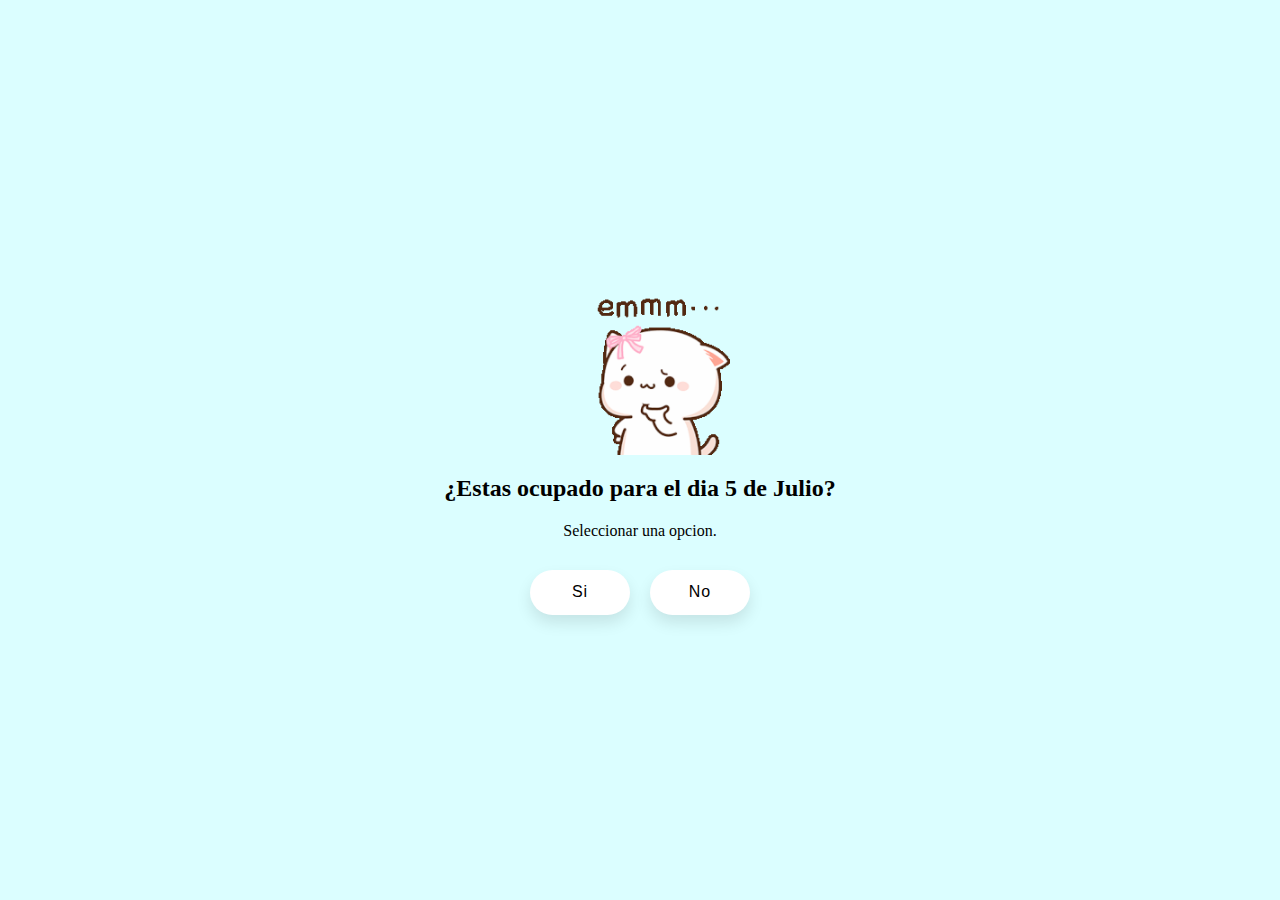
<file: index.html>
<!DOCTYPE html>
<html lang="en">
<head>
    <meta charset="UTF-8">
    <meta name="viewport" content="width=device-width, initial-scale=1.0">
    
    <title>Invitacion Yanina</title>
    <link rel="stylesheet" href="style.css">
    
</head>
<body>
    <main>

        <img src="emm-thinking.gif" alt="thinking-cat">

        <h2>¿Estas ocupado para el dia 5 de Julio?</h2>
        <p>Seleccionar una opcion.</p>


        <div class="buttons-container">
            <button id="SiBtn" class="buttons">Si</button>
            <button id="NoBtn" class="buttons">No</button>   
        </div> 

    </main>
    <script src="script.js"></script>
</body>
</html>
</file>
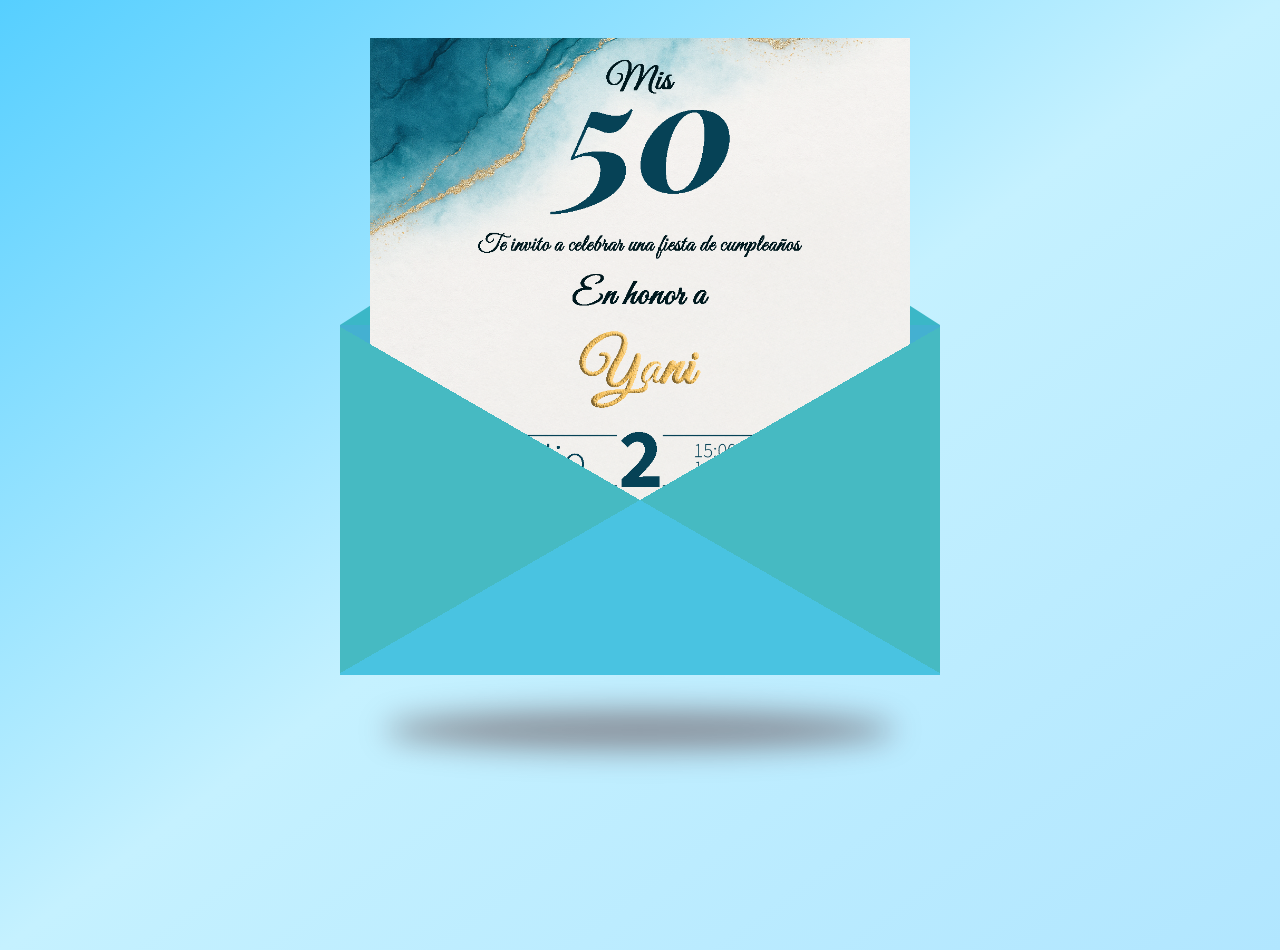
<file: invitacion.html>
<!DOCTYPE html>
<html lang="en" >
<head>
  <meta charset="UTF-8">
  <title>Mis 50 ❤️</title>
  
  <meta name="google-adsense-account" content="ca-pub-4704501585981299">

</head>
<body>
<!-- partial:index.partial.html -->
<style>
	@import url(https://fonts.googleapis.com/css2?family=Quicksand:wght@400;700&display=swap);

*,
::before,
::after {
	box-sizing: border-box;
}
body  {
	font-family: "Quicksand", sans-serif;
	background: linear-gradient(to bottom right, #56cfff, #c5f1ff, #b1e6ff);
	color: #333;
	display: flex;
	justify-content: center;
	align-items: center;
	min-height: 100vh;
	margin: 0;
	padding: 1rem;
	margin-top: 50px;
	overflow: hidden;
	-webkit-tap-highlight-color: transparent;
  }
.envelope {
	--duration: 1000ms;

	--shadow-width: calc(var(--envelope-width) * 0.85);
	--shadow-blur: 15px;

	--envelope-width: 300px;
	--envelope-height: 175px;
	--envelope-clr-bg: #44b0d1;
	--envelope-clr-bg-side: #46bac2;
	--envelope-clr-bg-bottom: #49c3e1;
	--envelope-clr-bg-top: #3bb7c7;
	--envelope-clr-txt: #fff;

	/*--envelope-transform: rotateY(0deg);*/
	--envelope-transform-hover: rotateY(180deg);
	--evelope-rotate-delay: calc(var(--duration) / 1);
	--evelope-rotate-delay-hover: 0ms;

	--letter-clr-bg: #fff;
	--letter-clr-text: #c0392b;
	--letter-font-size: 1rem;
	--letter-delay: 0ms;
	--letter-delay-hover: calc(
		var(--duration) * 1.25
	); /* delay before revealing card */

	--letter-height: calc(var(--envelope-height) - 2rem);
	--letter-height-hover: calc(var(--envelope-height) * 1.75);

	--fold-rotate: rotateX(0deg);
	/*--fold-zindex: 10;*/
	--fold-zindex-hover: 0;
	--fold-rotate-hover: rotateX(180deg);
	--fold-delay: calc(var(--duration) / 2); /* delay before opening top section */
	--fold-delay-hover: calc(var(--duration) * .75);

	--front-font-size: 1rem;
	--snowman-width: 50px;
	--bells-width: 30px;

	position: relative;
	height: var(--envelope-height);
	width: var(--envelope-width);
	perspective: 1000px;
	cursor: pointer;
}

.envelope.abierta {
	--envelope-transform: var(--envelope-transform-hover, 0deg);
	--evelope-rotate-delay: var(--evelope-rotate-delay-hover);
	--shadow-transform: rotateY(180deg);
	--fold-rotate: var(--fold-rotate-hover);
	--fold-delay: var(--fold-delay-hover);
	--fold-zindex: var(--fold-zindex-hover);
	--letter-height: var(--letter-height-hover);
	--letter-delay: var(--letter-delay-hover);
}

@media (min-width: 720px) {
	.envelope {
		--envelope-width: 600px;
		--envelope-height: 350px;
		--letter-font-size: 1.6rem;
		--snowman-width: 130px;
		--bells-width: 60px;
		--front-font-size: 1.25rem;
	}
}
/* shadow */
.envelope::after {
	content: "";
	position: absolute;
	top: 110%;
	left: 50%;
	width: var(--shadow-width);
	height: 40px;
	transition: var(--duration) ease-in-out;
	transition-delay: var(--evelope-rotate-delay);
	transform: var(--shadow-transform);
	translate: -50% 0;
	border-radius: 50%;
	background: rgba(56, 6, 6, 0.4);
	filter: blur(var(--shadow-blur));
	z-index: -1;
}

.envelope:hover {
	--envelope-transform: var(--envelope-transform-hover, 0deg);
	--evelope-rotate-delay: var(--evelope-rotate-delay-hover);
	--shadow-transform: rotateY(180deg);
	--fold-rotate: var(--fold-rotate-hover);
	--fold-delay: var(--fold-delay-hover);
	--fold-zindex: var(--fold-zindex-hover);
	--letter-height: var(--letter-height-hover);
	--letter-delay: var(--letter-delay-hover);
}

.envelope-inner {
	position: relative;
	width: 100%;
	height: 100%;

	transition: var(--duration) ease-in-out;
	transition-delay: var(--evelope-rotate-delay);
	transform-style: preserve-3d;
	transform: var(--envelope-transform);
	display: grid;
}

.envelope-front,
.envelope-back {
	position: relative;
	grid-area: 1/1;
	width: 100%;
	height: 100%;
	background-color: var(--envelope-clr-bg);
	-webkit-backface-visibility: hidden;
	backface-visibility: hidden;
	perspective: 1000px;
	isolation: isolate;
}

.envelope-front {
	color: var(--envelope-clr-txt);
	display: grid;
	place-content: center;
}
.envelope-front .postage-stamp {
	position: absolute;
	top: 1em;
	right: 0.5em;
	width: 15%;
}
.envelope-front .address {
	text-align: left;
	font-size: var(--front-font-size);
}
.envelope-front .address > p > span:first-child {
	font-family: system-ui;
	font-weight: 200;
}
.envelope-front .address > p > span:last-of-type {
	font-weight: 800;
}

.envelope-back {
	/* start with back rotated*/
	transform: rotateY(180deg);
}
/* back folds */
.envelope-back::after {
	content: "";
	position: absolute;
	inset: 0;
	z-index: 3;
	background-image: conic-gradient(
		transparent 60deg,
		var(--envelope-clr-bg-side) 60deg 120deg,
		var(--envelope-clr-bg-bottom) 120deg 240deg,
		var(--envelope-clr-bg-side) 240deg 300deg,
		transparent 300deg
	);
}
/* top fold which folds up on hover */
.envelope-back .top-fold {
	position: absolute;
	inset: 0;
	z-index: var(--fold-zindex, 10);
	background-color: var(--envelope-clr-bg-top);
	clip-path: polygon(0% 0%, 50% 55%, 100% 0%);

	transform: var(--fold-rotate);
	transform-origin: top;
	transition: var(--duration) ease-in-out;
	transition-delay: var(--fold-delay);
}

.letter {
	position: absolute;
	bottom: 25px;
	left: 50%;
	width: 90%;
	height: var(--letter-height);
	font-size: var(--letter-font-size);
	transform: translateX(-50%);
	background: var(--letter-clr-bg);
	z-index: 2;
	padding: 0em 0em;
	display: flex;
	flex-direction: column;
	gap: 1rem;
	align-items: center;
	text-align: center;
	transition: var(--duration) ease-in-out;
	transition-delay: var(--letter-delay);
	overflow: hidden;
}
.letter > svg.snowman {
	width: var(--snowman-width);
}
.letter svg.bells {
	width: var(--bells-width);
	color: orange;
}
.letter p {
	margin: 0;
	font-weight: bold;
	width: 32ch;
	color: var(--letter-clr-text);
}

.letter img {
	width: 100%;
	height: 100%;
	object-fit: cover;
}

.letter.expand {
	position: fixed !important;
	inset: 0;
	transform: translateY(-200px) !important; /* 👈 elimina el translateX(-50%) */
	z-index: 9999;
	padding: 0 !important;
	margin-top: 0 !important;
	background: white;
	display: flex;
	align-items: center;
	justify-content: center;
	transition: all 0.8s ease-in-out;
}

@media (max-width:1079px){
.letter.expand {
	position: fixed !important;
	inset: 0;
	transform: translateX(-19.5%) scale(105%) !important; /* 👈 elimina el translateX(-50%) */
	width: 100vw !important;
	height: 100vh !important;
	z-index: 9999;
	padding: 0 !important;
	margin-top: -156% !important;
	background: white;
	display: flex;
	align-items: center;
	justify-content: center;
	transition: all 0.8s ease-in-out;
}
}




.letter.expand img {
	width: 100%;
	height: 100%;
	object-fit: cover;
}



</style>
<div class="envelope">

	<div class="envelope-inner">

		<div class="envelope-front">

			<div class="postage-stamp ">
				<svg fill="currentColor" version="1.1" xmlns="http://www.w3.org/2000/svg" xmlns:xlink="http://www.w3.org/1999/xlink" viewBox="0 0 300 300" xml:space="preserve">
					<path d="M253.98,257.652c0-8.568,8.568-17.748,17.136-18.361c-1.224-4.895-1.224-10.402-0.611-15.299 c-3.061,0.611-7.345,0-10.404-1.225c-6.12-3.061-9.792-9.18-9.792-15.912c0-9.18,7.956-20.807,17.136-21.42 c0-2.447,0.612-4.896,0.612-7.344s0.612-4.896,0.612-7.344c-7.956,3.061-17.137-4.283-18.973-12.24 c-1.836-9.792,4.284-17.748,12.853-21.42c-0.612-1.836-0.612-4.284-0.612-6.12c0-3.672,0-7.344,0.612-11.016 c-3.061,0-6.12-1.224-9.181-3.06c-4.283-3.06-6.731-7.344-7.344-12.24c0-0.612,0-1.836,0-2.448c0-9.792,8.568-15.3,17.136-16.524 c-0.611-3.672,0-7.956,0-11.628c0-3.06,0-6.12,0.612-9.18c-7.956,2.448-18.36-4.284-20.808-12.24 c-2.448-7.956,1.836-17.748,9.792-20.808c-1.225-3.06-1.225-6.732-1.225-10.404c0-3.06-0.611-6.732-0.611-9.792 c-9.792,12.24-39.168,4.284-40.393-9.18C205.632,3.672,200.124,1.836,195.84,0c0.611,9.18-7.956,17.748-17.137,17.748 c-9.18,0-16.523-6.732-18.359-15.3c-2.448,0-4.896,0-6.732-0.612c-2.448,0-4.896-0.612-7.956-1.224c0,4.284-2.448,9.18-5.508,12.24 c-3.672,3.672-9.18,6.12-14.076,6.12c-1.224,0-2.448,0-3.672-0.612c-5.508-1.224-12.24-4.896-14.076-11.016 c0-0.612,0-0.612,0-1.224c-4.896,0.612-11.016-0.612-15.912-2.448c-0.612,8.568-9.18,15.3-18.36,14.076 c-4.284-0.612-9.792-3.06-11.016-7.344c0-0.612,0-0.612,0-1.224c0,0,0,0.612-0.612,0.612c-3.672,3.06-8.568,2.448-12.852,1.836 c-1.224,0-2.448,0-3.672,0c1.224,0.612,1.836,1.836,2.448,2.448c3.672,4.896,5.508,11.016,3.06,17.136 c-3.06,8.568-14.076,12.24-22.032,9.18c0,1.224-0.612,1.836-0.612,3.06c-0.612,3.672-0.612,6.732-0.612,10.404 c9.792-1.224,22.644,1.224,23.868,12.852c0.612,5.508-3.06,11.016-8.568,12.852c-2.448,1.224-5.508,1.224-7.956,1.224 c-0.612,0-1.224,0-2.448-0.612c0,1.836,0,4.284,0,6.12c0,3.672,0.612,7.344-0.612,11.016l0,0c0.612,0,0.612-0.612,1.224-0.612 c11.628-3.672,23.256,7.344,19.584,18.972c-1.224,4.896-5.508,8.568-9.792,10.404c-3.672,1.224-6.732,1.836-10.404,1.836 c-0.612,1.836-0.612,3.06-1.224,4.896c-0.612,2.448-0.612,5.508-0.612,7.956c8.568-4.284,22.032-1.836,22.644,9.18 c0.612,9.179-10.404,24.48-21.42,23.869c0,1.223,0,3.059,0,4.283c0,2.447-0.612,4.896-0.612,7.957 c2.448-1.225,6.12-1.836,9.18-1.836c6.12,0.611,11.016,4.895,12.24,11.016c3.672,13.463-9.18,22.643-20.808,20.807 c-0.612,4.285-1.224,9.793-1.836,13.465c5.508-4.283,17.748-3.061,21.42,4.283c8.568,15.912-8.568,25.705-22.032,28.152 c0,4.896,0,10.404-1.224,15.301c7.344-4.285,18.36-4.285,25.704,0c7.956,4.896,11.628,13.463,11.628,22.031 c3.672-0.611,7.344-1.223,11.016-1.223c0-8.568,9.18-20.197,16.524-20.809c4.896-0.613,9.792,2.447,11.628,7.344 c1.836,4.283,1.224,9.791,3.06,14.076c0.612,0,1.224-0.611,1.836-0.611c3.06,0,4.896-0.613,7.344-1.838 c-0.612-1.836,0-3.672,0.612-6.119c1.224-4.896,5.508-9.18,10.404-10.404c11.016-3.061,19.584,4.896,22.645,14.688 c3.672-0.611,7.344-0.611,11.628-0.611c1.836,0,3.672,0,5.508,0.611c-2.448-8.566,4.284-18.971,13.464-19.584 c0.612,0,1.224,0,1.836,0c5.508,0,10.404,3.061,13.464,6.732c1.836,2.449,3.672,5.508,4.284,8.568c1.224,0,2.448,0,4.284,0 s3.672,0,5.508,0c1.224-7.955,9.792-14.076,17.748-14.688c7.956-0.613,15.912,3.672,19.584,11.016 c5.508-3.672,13.464-6.119,20.808-6.119c0-2.449,0-4.896,0-7.957C261.936,273.564,253.98,264.996,253.98,257.652z M243.576,266.221 c0,4.283-6.12,4.283-6.12,0l0,0c-3.672-77.725-4.896-155.449-9.792-233.173c-0.611,0.612-1.224,0.612-2.447,0.612 c-52.633,0-105.264,1.836-157.896,1.836c0,0,0,0-0.612,0c6.732,15.3,3.06,41.616,3.06,57.528c0,17.748,0,35.496,0,53.856 c0,39.78,0,79.56-1.224,119.341c0,1.836-1.224,3.059-2.448,3.672c50.796-12.854,115.668-14.076,167.688-6.732 c1.836,0.611,3.061,1.836,3.061,3.672s-1.225,4.283-3.672,4.896c-15.912,0.611-31.824,0.611-47.736,0.611 c-12.852,0-25.704,0-39.168,0.611c-26.316,1.225-53.856,4.285-79.56,0.613c-1.836,0-1.836-3.061,0-3.672 c-2.448,1.223-6.732,0-6.12-3.672c1.224-76.5-1.836-154.225,3.06-230.725c0-2.448,0-4.896,0.612-7.344c0-3.06,4.284-3.06,4.284,0 c0,0.612,0,1.224,0,1.224c19.584-2.448,39.168-3.672,59.364-4.896c33.048-1.224,66.097-1.224,98.532-0.612 c1.224,0,2.448,0.612,3.06,1.224c1.837-2.448,6.732-1.836,7.345,2.448c2.447,25.704,4.896,51.408,6.12,77.112 C244.8,158.508,246.024,212.977,243.576,266.221z M152.388,192.168c-3.06,1.836-6.732-0.611-7.344-3.061l0,0c0,0,0,0-0.612-0.611 c-30.6-7.957-63.036-45.9-55.692-77.112c3.06-12.852,15.3-26.316,29.988-22.032c12.852,3.672,22.032,19.584,28.152,32.436 c6.12-15.3,16.524-34.272,30.6-40.392c11.628-4.896,22.644,0,27.54,11.628C219.708,127.908,178.704,174.42,152.388,192.168z"></path>
				</svg>
			</div>

			<div class="address">
				<p><span>Claro que estas ocupado... </span> <span>Abri la carta</span></p>
				<p><span>De:</span> <span>Yani</span></p>
			</div>

		</div>

		<div class="envelope-back">
			<div class="top-fold"></div>

			<div class="letter">

				
				<img src="Tarjeta.png" class="tarjetaopen">
			
			</div>
			
		</div>
	</div>

</div>
<!-- partial -->
 
  <script async src="https://pagead2.googlesyndication.com/pagead/js/adsbygoogle.js?client=ca-pub-4704501585981299"
     crossorigin="anonymous"></script>

<script>

	window.addEventListener('load', () => {
	// Forzamos apertura automática
	envelope.classList.add('abierta');
});


  document.addEventListener('contextmenu', function (e) {
    e.preventDefault();
  });

  const carta = document.querySelector('.letter');
  const envelope = document.querySelector('.envelope');

  // Escucha cuando se completa la animación del "hover"
  envelope.addEventListener('transitionend', function (e) {
    if (e.propertyName.includes("transform")) {
      // Esperá un poco más para asegurar que la carta subió
      setTimeout(() => {
        carta.classList.add('expand');
      }, 2000);
    }
  });

  // Quitá las reglas que causan el desplazamiento antes de expandir


</script>


</body>
</html>
</file>
<file: style.css>
* {
    margin: 0;
    padding: 0;
    background-color: rgb(219, 254, 255);
}


main {
    display: flex;
    flex-direction: column;
    align-items: center;
    justify-content: center;
    min-height: 100vh;
    gap: 20px;
    padding: 20px;
    text-align: center;
    box-sizing: border-box;
}


body {
    position: relative;
    overflow: hidden; /* Evita que el botón se vaya "afuera" */
}

.buttons-container {
    display: flex;
    gap: 20px; /* Espacio entre los botones */
    margin-top: 10px;
}

img {

width:20vh;

}

.buttons{
    width: 100px;
    height: 45px;
    font-family:'Franklin Gothic Medium', 'Arial Narrow', Arial, sans-serif;
    font-size: 16px;
    letter-spacing: 1px;
    color: #000;
    background-color: #fff;
    border: none;
    border-radius: 45px;
    box-shadow: 0px 8px 15px rgba(0, 0, 0, 0.1);
    transition: all 0.3s ease 0s;
    cursor: pointer;
    outline: none;
    max-width: 90vw; /* se adapta en pantallas chicas */
}

.buttons:hover{
    background-color: #44f3d6;
    box-shadow: 0px 15px 20px rgba(46, 131, 229, 0.4);
    color: #fff;
    transform: translateY(-5px);
  }
</file>
